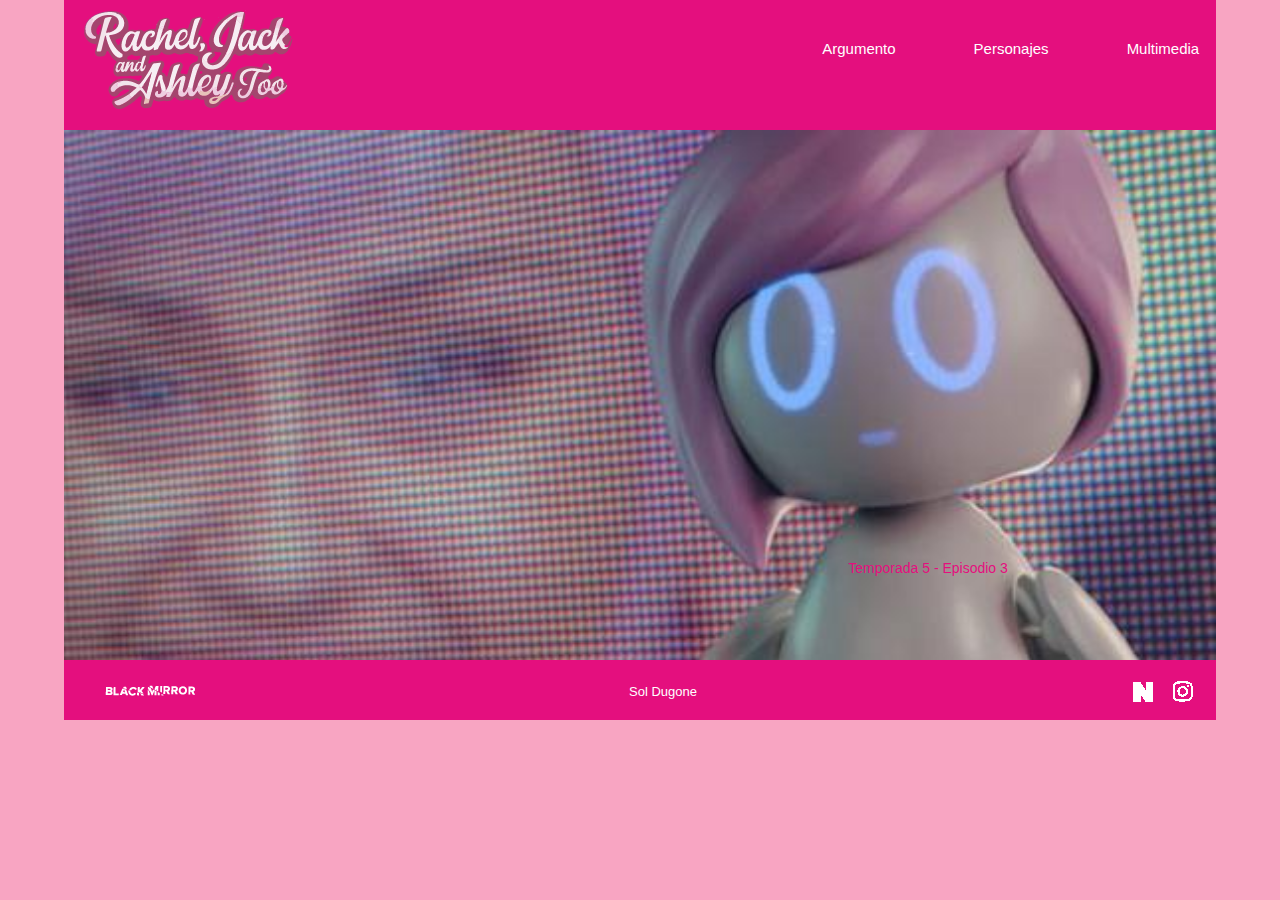
<file: index.html>
<!DOCTYPE html>
<head>
	<meta charset="utf-8">
	<title>Rachel, Jack and Ashley Too </title>
	<link rel="stylesheet" type="text/css" href="css/estilos.css">
</head>
<body>
	<div id="main"> 
	<header> 
		<a href="index.html"><img src="img/logoserieinicial.png" class="logo"> </a>
	    </header>
	    <nav> 
			 <ul>
			       <li> <a href="argumento.html">  Argumento </a> </li>
			       <li> <a href="personajes.html"> Personajes </a>  </li>
			       <li> <a href="multimedia.html"> Multimedia </a> </li>
			   </ul>
	    </nav>
        <section class="fondo">
            <div id="intro">
	            <h1 class="subtituloindex">  <p>   Temporada 5  -  Episodio 3  </p> </h1> </div>        
	    </section>
	    <footer>  	
		    	 <img src="img/black_mirror.png" class="marca"> 
		    	 <a href="#" class="nombre"> Sol Dugone </a> 
				<ul class="redes">
					<li> <a href="#"> <img src="img/instagram.png"> </a></li>
					<li> <a href="#"> <img src="img/netflix.png"> </a> 
					</li>
				</ul>
	    </footer>
	</div>
</body>
</html>
</file>
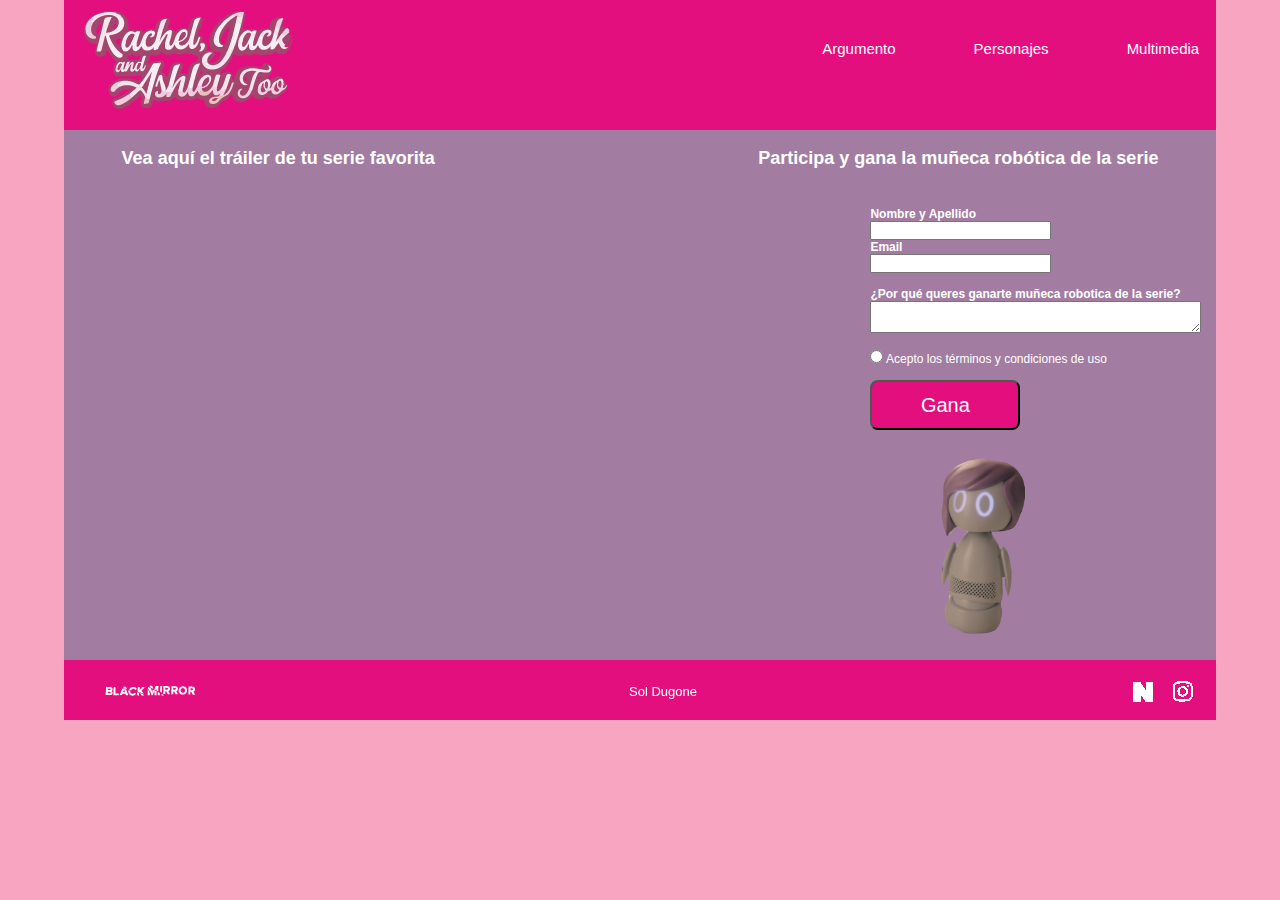
<file: multimedia.html>
<!DOCTYPE html>
<head>
	<meta charset="utf-8">
	<title>Multimedia </title>
	<link rel="stylesheet" type="text/css" href="css/estilos.css">
</head>
<body>
	<div id="main"> 
	<header> 
		<a href="index.html"><img src="img/logoserieinicial.png" class="logo"> </a>
	    </header>
	    <nav> 
			 <ul>
			       <li> <a href="argumento.html"> Argumento </a> </li>
			       <li> <a href="personajes.html"> Personajes </a>  </li>
			       <li> <a href="multimedia.html"> Multimedia </a> </li>	  
	    	</ul>
	    </nav>
        <section class="fondoargumento">
        	<br>
        
        <h1 class="titulotrailer"> 
        	<strong> Participa y gana la muñeca robótica de la serie </strong>
          </h1>
        <h2 class="tituloformulario"> 
        	<strong>  Vea aquí el tráiler de tu serie favorita </strong>
        </h2>
        <br> <br> <br> 
        <h3 class="alinear">
         <iframe width="560" height="315" src="https://www.youtube.com/embed/KJcbXtSGzFs" title="YouTube video player" frameborder="0" allow="accelerometer; autoplay; clipboard-write; encrypted-media; gyroscope; picture-in-picture" allowfullscreen></iframe> </h3>

	<div class="caja">
	<form action="mailto:soldugone@gmail.com" method="post">
			 <label> <strong> Nombre y Apellido </strong>  </label> <br>
			 <input type="text" name="nombre" required> <br>
			 <label> <strong> Email </strong> </label> <br>
			 <input type="text" name="email" required>
			 <br>
			 <br>
			 <label> <strong> ¿Por qué queres ganarte muñeca robotica de la serie? </strong> </label><br>
			 <textarea class="cajagrande"></textarea><br>
			 <br> 
			 <input type="radio" name="acepto" value="acepto"> Acepto los términos y condiciones de uso
			 <br> <br> 
			 <input type="submit" name="Enviar" value="Gana" class="btn">
			 <img src="img/munequita.png" class="munequita"> 
			</form>

</div>
	</article>  
	    </section>
	    <footer>  	
		    	 <img src="img/black_mirror.png" class="marca"> 
		    	 <a href="#" class="nombre"> Sol Dugone </a> 
				<ul class="redes">
					<li> <a href="#"> <img src="img/instagram.png"> </a></li>
					<li> <a href="#"> <img src="img/netflix.png"> </a> 
					</li>
				</ul>
	    </footer>
	</div>
</body>
</html>
</file>
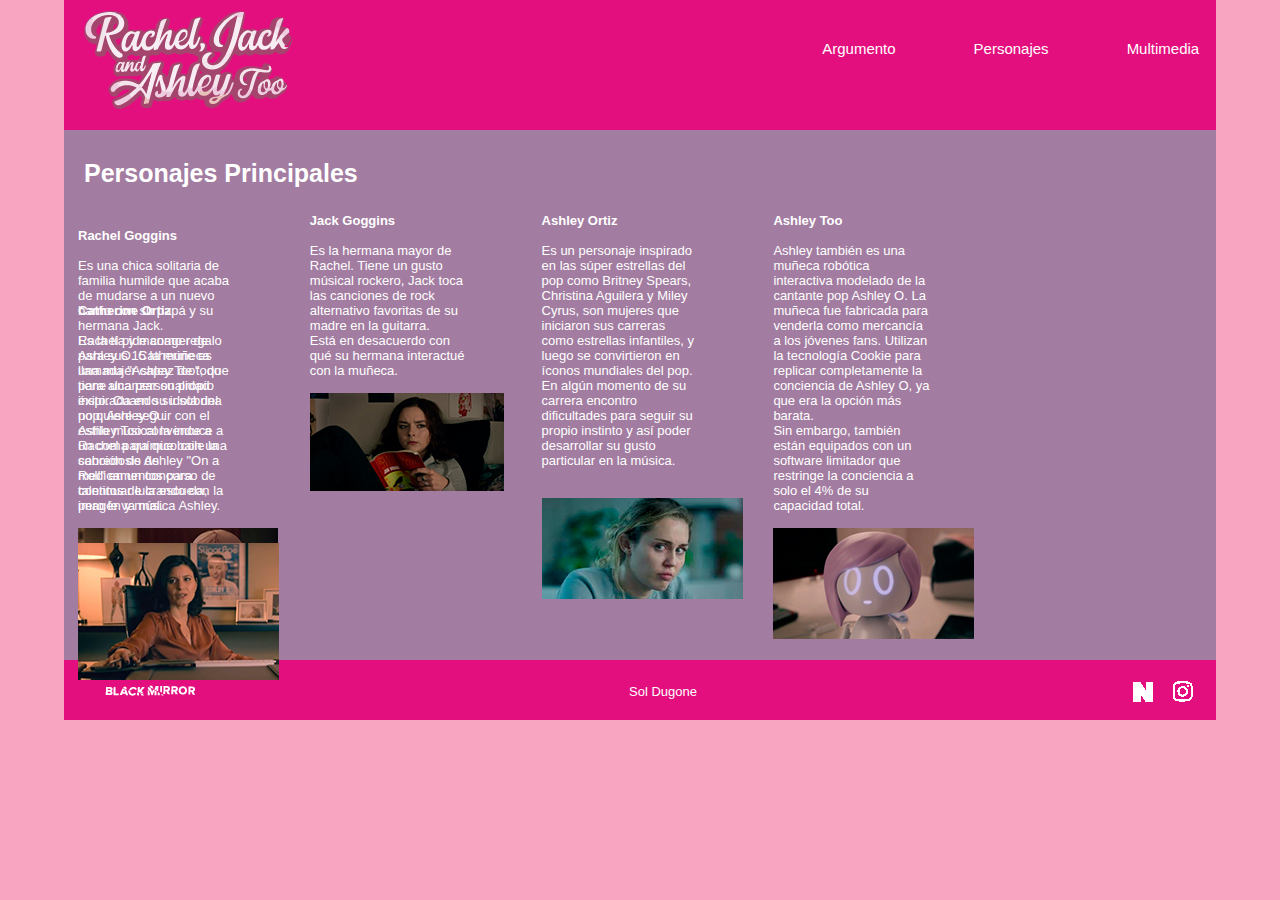
<file: personajes.html>
<!DOCTYPE html>
<head>
	<meta charset="utf-8">
	<title> Personajes </title>
	<link rel="stylesheet" type="text/css" href="css/estilos.css">
</head>
<body>
	<div id="main"> 
	<header>
		<a href="index.html"><img src="img/logoserieinicial.png" class="logo"> </a>
	    </header>
	    <nav> 
			 <ul>
			       <li> <a href="argumento.html"> Argumento </a>  </li>
			       <li> <a href="personajes.html"> Personajes </a>  </li>
			       <li> <a href="multimedia.html"> Multimedia </a>  </li>	  
	    	</ul>
	    </nav>
        <section class="fondointernas">

        	<h2 class="titulo"> 
        		<br> <strong> Personajes Principales </strong> </h2>
						<p class="personajes"> 
							<br> <strong> Rachel Goggins  </strong>
							<br> 
		        			<br> Es una chica solitaria de familia humilde que acaba de mudarse a un nuevo barrio con su papá y su hermana Jack. 
							<br> Rachel pide como regalo para sus 15 la muñeca llamada "Ashley Too", que tiene una personalidad inspirada en su  idola del pop, Ashley O . 
							<br> Ashley Too convence a Rachel para que baile la canción de Ashley "On a Roll" en un concurso de talentos de la escuela, pero le va mal. 
							<br> <br>
							<img src="img/rachel.jpg">

						<p class="personajes"> 
						<strong>Jack Goggins </strong>
						<br> <br> 
						Es la hermana mayor de Rachel. Tiene un gusto músical rockero, Jack toca las canciones de rock alternativo favoritas de su madre en la guitarra.  
						<br> 
						Está en desacuerdo con qué su hermana interactué con la muñeca. <br> 
						<br> <img src="img/jack.jpg">
						<br>
	
	<p class="personajes"> 
							<strong >Ashley Ortiz  </strong>
						<br> <br> 
						Es un personaje inspirado en las súper estrellas del pop como Britney Spears, Christina Aguilera y Miley Cyrus, son mujeres que iniciaron sus carreras como estrellas infantiles, y  luego se convirtieron en íconos mundiales del pop. 
						<br> En algún momento de su carrera encontro  dificultades para seguir su propio instinto y así poder  desarrollar su gusto particular en la música. <br> 
						<br> 
						<br> <img src="img/ashley.jpg">
	       
	<p class="personajes"> 
							<strong>Ashley Too </strong>
							<br> <br> 
						Ashley también es una muñeca robótica interactiva modelado de la cantante pop Ashley O.
						La muñeca fue fabricada  para venderla como mercancía a los jóvenes fans. Utilizan la tecnología Cookie para replicar completamente la conciencia de Ashley O, ya que era la opción más barata.  <br> Sin embargo, también están equipados con un software limitador que restringe la conciencia a solo el 4% de su capacidad total. <br> 
						<br> <img src="img/muneca.jpg">

	 <p class="personajes"> 
							<strong>Catherine Ortiz </strong>
							<br> <br> 
							Es la tía y manager de  Ashley O. Catherine es  una mujer capaz de todo para alcanzar su propio éxito. 
							Cuando su sobrina no quiere seguir con el estílo musical la induce a un coma químico con una sobredosis de medicamentos para continuar lucrando con la imagén y música Ashley. <br>  
						<br>
						<br> <img src="img/catherine.jpg">  
	    </section>
	    <footer>  	
		    	<img src="img/black_mirror.png" class="marca">
		    	<h2 class="nombre"> <a href="#"> </a> Sol Dugone </h2>
				<ul class="redes">
					<li > <img src="img/instagram.png"> </a> </li>
					<li> <a href="https://www.netflix.com/browse" target="_blank"> <img src="img/netflix.png"> </a> </li>
				</ul>
	    </footer>
	</div>
</body>
</html>
</file>
<file: css/estilos.css>
@import url ('https://fonts.googleapis.com/css2? family = Quicksand & display = swap');

*{	margin: 0px;
	padding: 0px;
	box-sizing: border-box;
}

body{
	background-color: #f8a5c2;
	
}

.fondo{ 

background-image: url(../img/imagenprincipal.jpeg); 
}

.fondointernas
{ 
	background-color: #a37da1 
}


#main{ 	
	width: 90%;
		max-width: 1180px;
		height: 720px;
		background-color: #a37da1;
		margin-left: auto;
		margin-right: auto;
	}

header { 
	width:60%;
	height:130px;
	float: left;
	background-color:#e40f7e;
	
}
.logo{
	padding-left: 20px;
	padding-top: 10px;
	display: inline-block;	
	margin-left: auto;
	
}   

nav {
	width:40%;
	 height:130px;
	 float: right;
	 background-color:#e40f7e;
	}

nav li {
		display: inline-block;	
		list-style: none;
		margin-left: 20px;
		padding-top:40px;
		padding-left: 40px;

	}

    nav a {
	    color: white;
	    font-family: 'Arenas movedizas', sans-serif;
	 	font-size: 15px;
	 	font-weight:lighter; 
		text-decoration: none;
		padding-top: 8px;
		padding-bottom: 8px;
		padding-right: 7px;
		padding-left: 7px;
	}

section{
	background-size: cover;
		width:auto;
		height:530px;
	    clear: both;
	    background-color:#a37da1;
}

#intro{width: 50%;
	height: 300px;
 	float: left;
	font-family: 'Arenas movedizas', sans-serif;
 	padding-right:10px;

 	}
 
 .subtituloindex{
 	margin: 90px;
 	padding: 10px;
 	width: 500px;
 	font-family: 'Arenas movedizas', sans-serif;
	font-weight:normal; 
   	font-size: 14px;
 	color: #e40f7e;
 	margin-left: 105%;
 	margin-top: 420px;
 	padding-left: 190px;
 }


.titulo {
float: center;	
margin: 20px;
	font-family: 'Arenas movedizas', sans-serif;
	font-weight:normal; 	
   	font-size: 25px;
   	color: #ffffff;	
	align-content: center;

}

.tituloformulario{
float: left;
	font-family: 'Arenas movedizas', sans-serif;
	font-weight:normal; 	
   	font-size: 18px;
   	color: #ffffff;	
   	padding-left: 5%;
	padding-right: 5%;
	
}

.titulotrailer{
	float: right;
	font-family: 'Arenas movedizas', sans-serif;
	font-weight:normal; 	
   	font-size: 18px;
   	color: #ffffff;
   	padding-left:20%;
	padding-right: 5%;
}


.alinear {
	float: left;
	align-content: center;
	padding-left: 5%;
	padding-right: 15%;
	width: 190px;
	height: 60px;
}

.alinearimg{
float: right;
padding-right:22%;
width: 175px;
height: 50px;
}


.form{
	margin-top: 35px;
}

.contenidoform {
	padding-left: 15%;
	padding-right: 10%;
	font-family: 'Arenas movedizas', sans-serif;
	font-weight:normal; 	
   	font-size: 12px;
	float: right;
}

.tituloform{

	font-family: 'Arenas movedizas', sans-serif;
	font-size: 16px;
	color: #ffffff;
	font-weight:normal;
	
}
.enviar{
	width: 190px;
	height: 60px;
	background-color: #e40f7e;
	color: #ffffff;
	border-radius: 10px;
	font-size: 18px;
	align-content: center;
}
.caja
{	width: 30%;
	font-family: 'Arenas movedizas', sans-serif;
	font-size: 12px;
	color: #ffffff;
	font-weight:normal
	padding: 30px; 
	padding-top: 5px;
	padding-right: 15px;
	float: right;

}

.personajes
{
	width: 15%;
	height: 90px;
	font-family: 'Arenas movedizas', sans-serif;
	font-size: 13px;
	color: #ffffff;
	font-weight:normal
	padding: 30px; 
	padding-top: 5px;
	padding-right: 15px;
	float: left;
	align-content: center;
	margin-left: 14px;
	margin-right: 45px;
	
}


.textointernas 
{	
	width: 50%;
	height: 5%;
	float: right;
	padding-left: 3%;
	padding-right: 3%;
	margin-left: 10px;
	margin-right: 60px;
	font-size: 13px;
	font-family: 'Arenas movedizas', sans-serif;
	color: #ffffff;
	font-weight:normal; 
	align-content: center;
	text-align: center;
	justify-content: center;
	
}

.cajagrande{
 width:100%

}

	.munequita{
	width: 55%;
	height: 40%
	padding-left: 15%;
	margin: 10px;
	float: center;
	}

.btn{
	width: 150px;
	height: 50px;
	background-color: #e40f7e;
	color: #ffffff;
	border-radius: 8px;
	font-size: 20px;
}

 footer{width:100%;
		height:60px;
		background-color:#e40f7e;
	}
footer ul li{
			list-style-type: none;
			display: inline-block;

		}
.marca{
			padding-left: 41px;
			padding-top: 25px;
			display: inline-block;	   
		  }

.nombre{
			padding-left: 430px;
		    color: white;
		    font-weight: lighter;
		    text-decoration: none;
		    font-size: 13px;
		    font-family: 'Arenas movedizas', sans-serif;
		    display: inline-block;
		 }

.redes{
			padding-top: 18px;
			padding-right:18px;
			float: right;
				
			}
.redes li {
		 	 float: right;
		 	 padding-left: 10px;
		 	 display: inline-block;	
		 
			}
</file>
